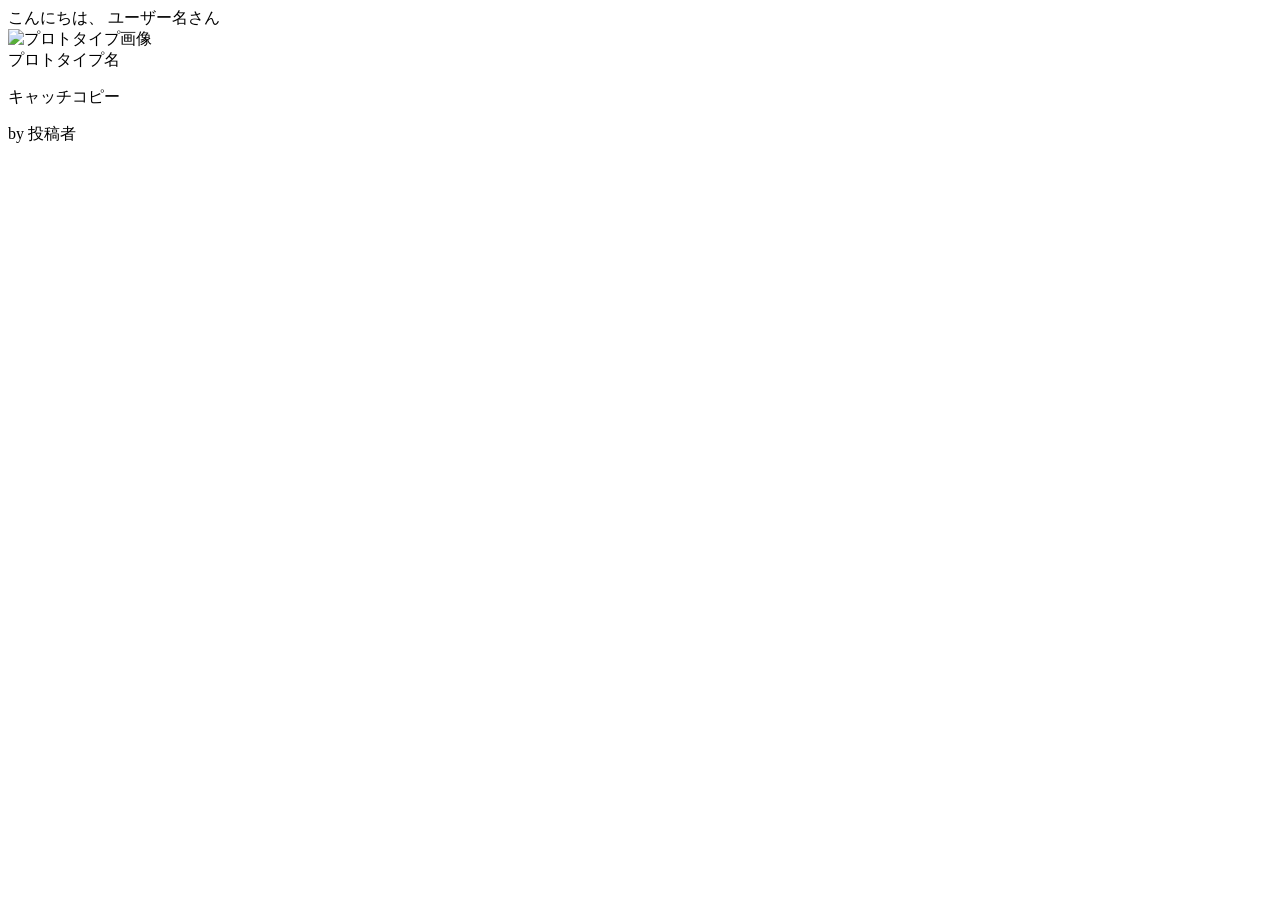
<file: src/main/resources/templates/prototypes/index.html>
<!DOCTYPE html>
<html xmlns:th="http://www.thymeleaf.org" lang="ja">
  <head>
    <meta charset="UTF-8">
    <title>ProtoSpace</title>
    <link th:href="@{/css/style.css}" rel="stylesheet" type="text/css">
  </head>
  <body>
    <main class="main">

      <div th:insert="~{header :: header}"></div>

      <div class="inner">
        
        <!--左上の挨拶メッセージ-->
        <div sec:authorize="isAuthenticated()" class="greeting">
          こんにちは、
          <a th:href="@{/users/{id}(id=${#authentication.principal.user.id})}" class="greeting__link" th:text="${#authentication.principal.nickname}">ユーザー名</a>さん
        </div>

        <div class="card__wrapper">
          <div class="card" th:each="prototype : ${prototypes}">
 
            <a th:href="@{/prototypes/detail/{prototypeId}(prototypeId=${prototype.id})}">
              <img th:src="@{/prototypes/image/{id}(id=${prototype.id})}" class="card__img" alt="プロトタイプ画像" />
            </a>
            
         <div class="card__body">
              <!--投稿内容-->
              <a th:href="@{#}" class="card__title" th:text="${prototype.title}">プロトタイプ名</a>
              
              <!--キャッチコピー-->
              <p class="card__summary" th:text="${prototype.catchcopy}">キャッチコピー</p>

              <!--投稿者名-->
              <a th:href="@{/users/{id}(id=${prototype.user.id})}" class="card__user" th:text="'by ' + ${prototype.user.userName}">by 投稿者</a>
            </div>

          </div>
        </div>
      </div>

      <div th:insert="~{footer :: footer}"></div>

    </main>
  </body>
</html>
</file>
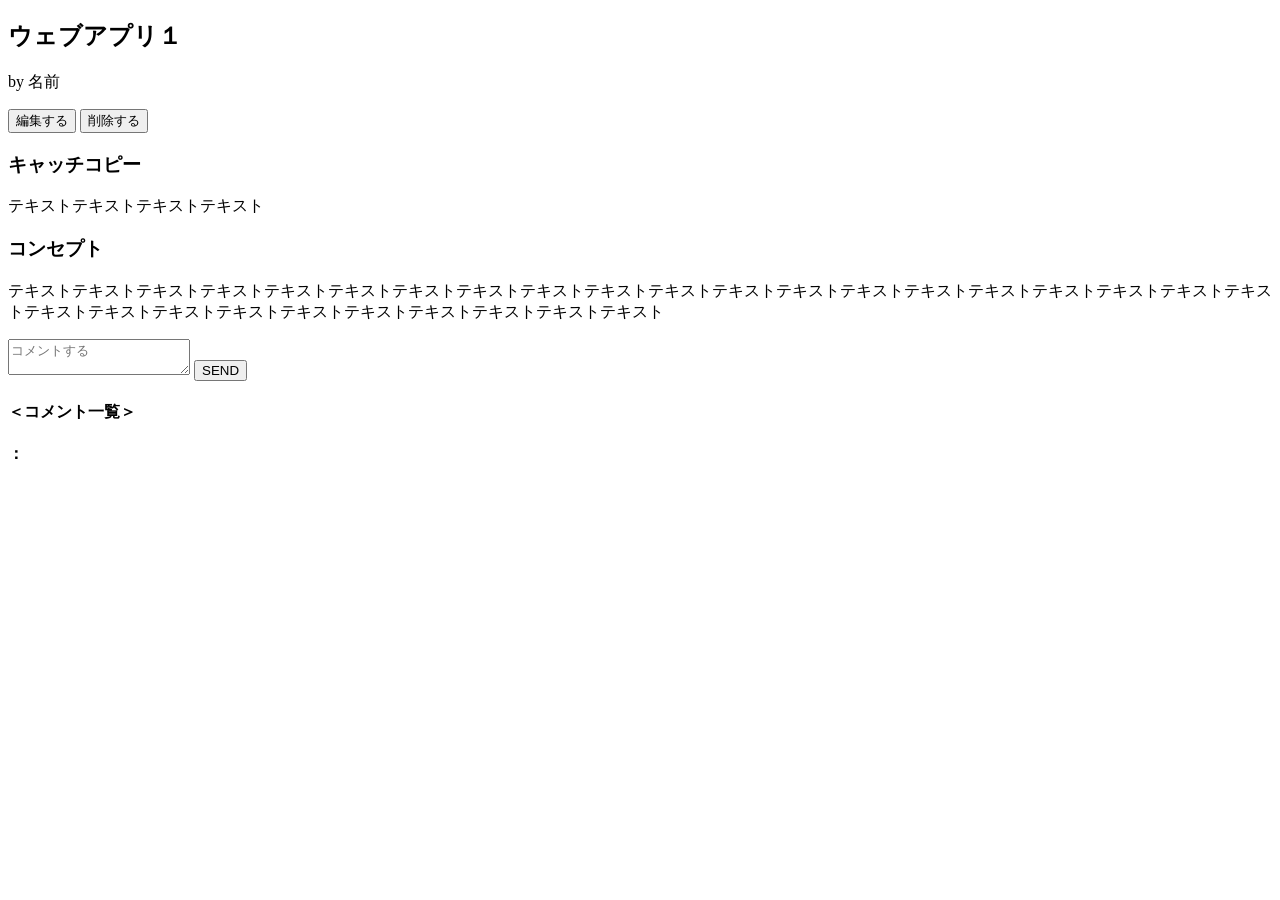
<file: src/main/resources/templates/prototypes/datail.html>
<!DOCTYPE html>
<html xmlns:th="http://www.thymeleaf.org" lang="ja">

  <head>
    <meta charset="UTF-8">
    <link th:href="@{/css/style.css}" rel="stylesheet" type="text/css">
    <title>ProtoSpace</title>
  </head>

  <body>
    <div th:insert="~{header :: header}"></div>

<main class="main-content">
  <div class="content_post" th:style="'background-image: url(' + (${prototype.image}) + ');'">

        <h2 class="proto-title" th:text="${prototype.title}">ウェブアプリ１</h2>

        <p class="proto-author">
           by <a th:href="@{/users/{id}(id=${prototype.userId})}" class="author-link" th:text="${prototype.authorName}">名前</a>
        </p>
        
          <div class="action-buttons">
               <button class="btn btn-outline">編集する</button>
               <button class="btn btn-outline">削除する</button>
          </div>

          <div class="proto-image-container">
                <div class="proto-image-placeholder"></div>
          </div>  

  <section class="proto-section">
    <h3 class="section-title">キャッチコピー</h3>
    <p class="section-text" th:text="${prototype.catchCopy}">テキストテキストテキストテキスト</p>
  </section>

  <section class="proto-section">
    <h3 class="section-title">コンセプト</h3>
    <p class="section-text concept-text" th:text="${prototype.concept}">
        テキストテキストテキストテキストテキストテキストテキストテキストテキストテキストテキストテキストテキストテキストテキストテキストテキストテキストテキストテキストテキストテキストテキストテキストテキストテキストテキストテキストテキストテキスト
    </p>
  </section>

    <div class="container">
    <div th:if="${#authorization.expression('isAuthenticated()')}">
      <div th:if="${errorMessages}" th:each="error : ${errorMessages}">
        <div th:text="${error.defaultMessage}"></div>
      </div>
      <form th:action="@{/prototypes/{prototypeId}/comment(prototypeId=${prototype.id})}" method="post" th:object="${commentForm}">
        <textarea id="text" th:field="*{text}" placeholder="コメントする" rows="2"></textarea>
        <input type="submit" value="SEND">
      </form>
    </div>
    <div th:if="${#authorization.expression('!isAuthenticated()')}"></div>

    <div class="comments">
      <h4>＜コメント一覧＞</h4>
      <div th:each="comment:${comments}">
        <p>
          <strong>
            <a th:href="@{/users/{userId}(userId=${comment.user.id})}" th:text="${comment.user.user_name}"></a>：
          </strong>
          <span th:text="${comment.text}"></span>
        </p>
      </div>
    </div>
  </div>
</div>


    <div th:insert="~{footer :: footer}"></div>

  </body>

</html>
</file>
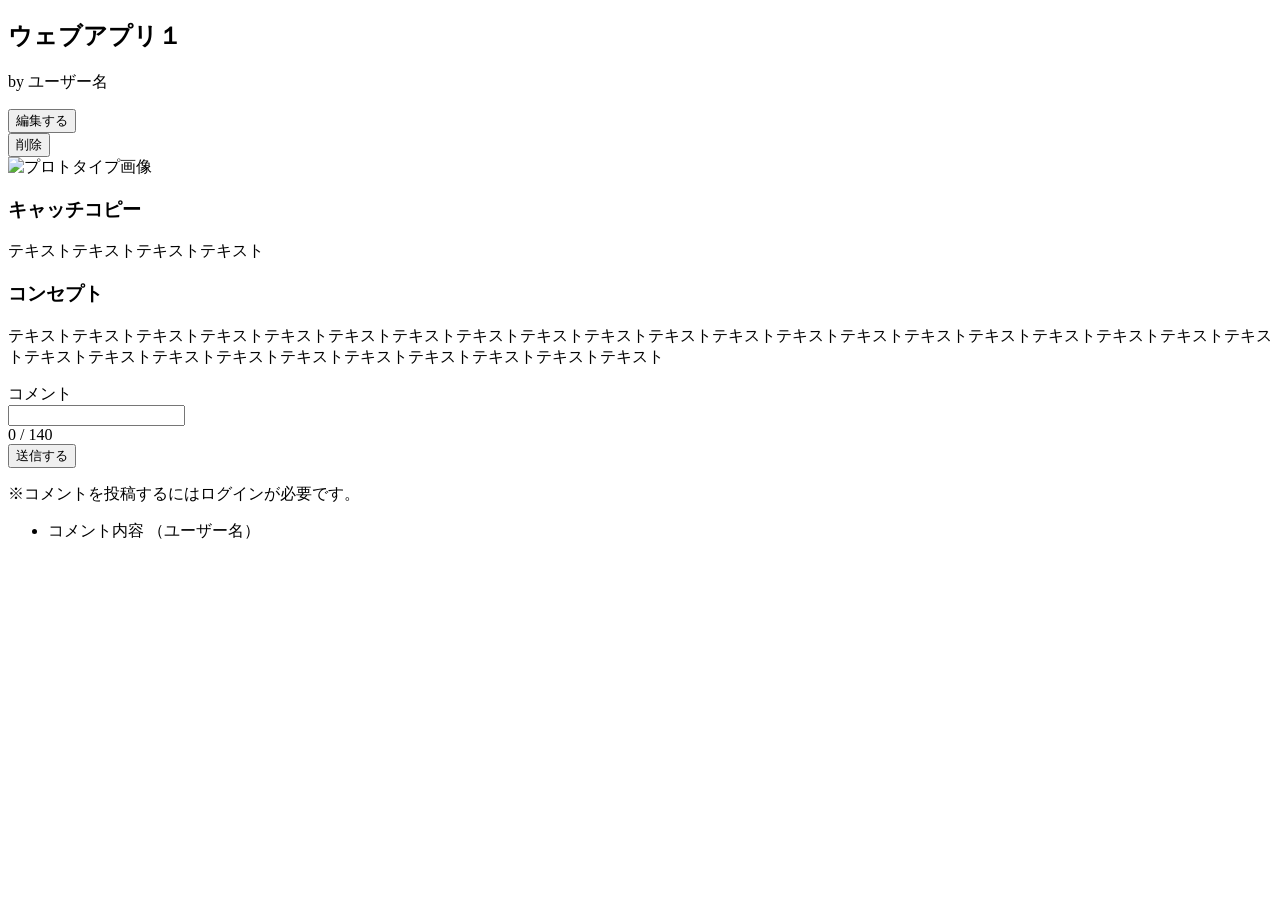
<file: src/main/resources/templates/prototypes/detail.html>
<!DOCTYPE html>
<html xmlns:th="http://www.thymeleaf.org" lang="ja">

<head>
  <meta charset="UTF-8">
  <link th:href="@{/css/style.css}" rel="stylesheet" type="text/css">
  <link th:href="@{/css/detail.css}" rel="stylesheet" type="text/css">
  <title>ProtoSpace</title>
</head>

<body>
  <div th:insert="~{header :: header}"></div>

  <main class="main-content">

    <h2 class="proto-title" th:text="${prototype.title}">ウェブアプリ１</h2>


    <p class="proto-author">
      by <a th:href="@{/users/{id}(id=${prototype.userId})}" class="author-link"
        th:text="${prototype.user.userName}">ユーザー名</a>
    </p>

    <div class="action-buttons"
      th:if="${#authorization.expression('isAuthenticated()') and #authentication?.principal.getId() == prototype.user.id}">
      <form th:action="@{/prototypes/edit/{id}(id=${prototype.id})}" th:method="get">
        <button type="submit" class="btn btn-outline">編集する</button>
      </form>

      <form th:action="@{/prototypes/{prototypeId}/delete(prototypeId=${prototype.id})}" th:method="post"
        onsubmit="return confirm('本当にこのプロトタイプを削除しますか？\n（この操作は取り消せません）');">
        <input type="submit" class="delete-btn btn btn-outline" value="削除">
      </form>
    </div>

    <div class="content_post">
      <img th:src="@{/prototypes/image/{id}(id=${prototype.id})}" class="prototype-detail-img" alt="プロトタイプ画像" />
    </div>




    <div class="proto-image-container">
      <div class="proto-image-placeholder"></div>
    </div>

    <section class="proto-section">
      <h3 class="section-title">キャッチコピー</h3>
      <p class="section-text" th:text="${prototype.catchcopy}">テキストテキストテキストテキスト</p>
    </section>

    <section class="proto-section">
      <h3 class="section-title">コンセプト</h3>
      <p class="section-text concept-text" th:text="${prototype.concept}">
        テキストテキストテキストテキストテキストテキストテキストテキストテキストテキストテキストテキストテキストテキストテキストテキストテキストテキストテキストテキストテキストテキストテキストテキストテキストテキストテキストテキストテキストテキスト
      </p>
    </section>

    <div class="comment-container">

      <div th:if="${#authorization.expression('isAuthenticated()')}" class="comment-form-box">
        <div th:if="${errorMessages}" th:each="error : ${errorMessages}" class="error-message">
          <p th:text="${error.defaultMessage}"></p>
        </div>

        <form th:action="@{/prototypes/{prototypeId}/comment(prototypeId=${prototype.id})}" method="post"
          th:object="${commentForm}">
          <label for="text" class="comment-label">コメント</label>
          <div class="input-group">
            <input type="text" id="comment_input" th:field="*{text}" class="comment-input" maxlength="140" />

            <div class="counter-container">
              <span id="char_count">0</span> / 140
            </div>
          </div>
          <button type="submit" id="comment_submit" class="comment-submit-btn">送信する</button>
        </form>
      </div>

      <div th:if="${#authorization.expression('!isAuthenticated()')}">
        <p class="login-prompt">※コメントを投稿するにはログインが必要です。</p>
      </div>

      <div class="comments-list">
        <ul>
          <li th:each="comment : ${comments}" class="comment-item">
            <span th:text="${comment.text}" class="comment-text">コメント内容</span>
            <a th:href="@{/users/{userId}(userId=${comment.user.id})}" th:text="'（' + ${comment.user.userName} + '）'"
              class="comment-user-link">（ユーザー名）</a>
          </li>
        </ul>
      </div>

    </div>

    <div th:insert="~{footer :: footer}"></div>

    <script th:src="@{/js/comment.js}"></script>

</body>


</html>
</file>
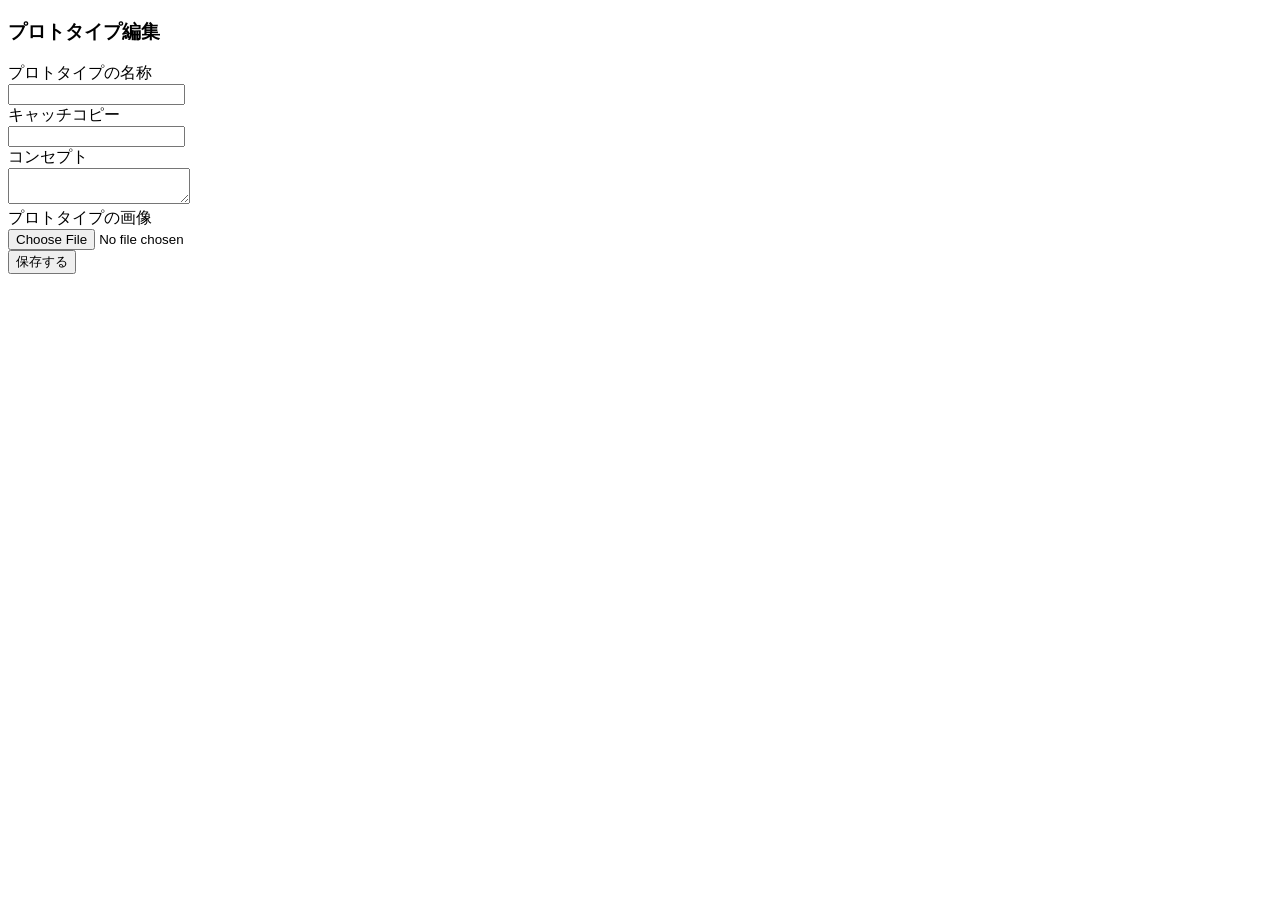
<file: src/main/resources/templates/prototypes/edit.html>
<!DOCTYPE html>
<html xmlns:th="http://www.thymeleaf.org" lang="ja">
<head>
  <meta charset="UTF-8">
  <title>PROTO SPACE</title>
  <link th:href="@{/css/style.css}" rel="stylesheet" type="text/css">
  <link th:href="@{/css/new.css}" rel="stylesheet" type="text/css">
</head>
<body>

  <div th:insert="~{header :: header}"></div>

  <div class="contents row">
    <div class="container">
      <h3>プロトタイプ編集</h3>
      
      <form th:action="@{/prototypes/edit/{id}(id=${prototypeForm.id})}" th:method="post" th:object="${prototypeForm}" enctype="multipart/form-data">
        
        <input type="hidden" th:field="*{id}">
        
        <div class="field">
          <label>プロトタイプの名称</label><br>
          <input type="text" th:field="*{title}" class="form__text" /><br>
        </div>

        <div class="field">
          <label>キャッチコピー</label><br>
          <input type="text" th:field="*{catchcopy}" class="form__text" /><br>
        </div>

        <div class="field">
          <label>コンセプト</label><br>
          <textarea th:field="*{concept}" class="form__text"></textarea><br>
        </div>

        <div class="field">
          <label>プロトタイプの画像</label><br>
          <input type="file" th:field="*{image}" id="prototype_image" /><br>
        </div>
        
        <div class="actions">
          <input type="submit" value="保存する" />
        </div>
        
      </form>
    </div>
  </div>

  <div th:insert="~{footer :: footer}"></div>

</body>
</html>
</file>
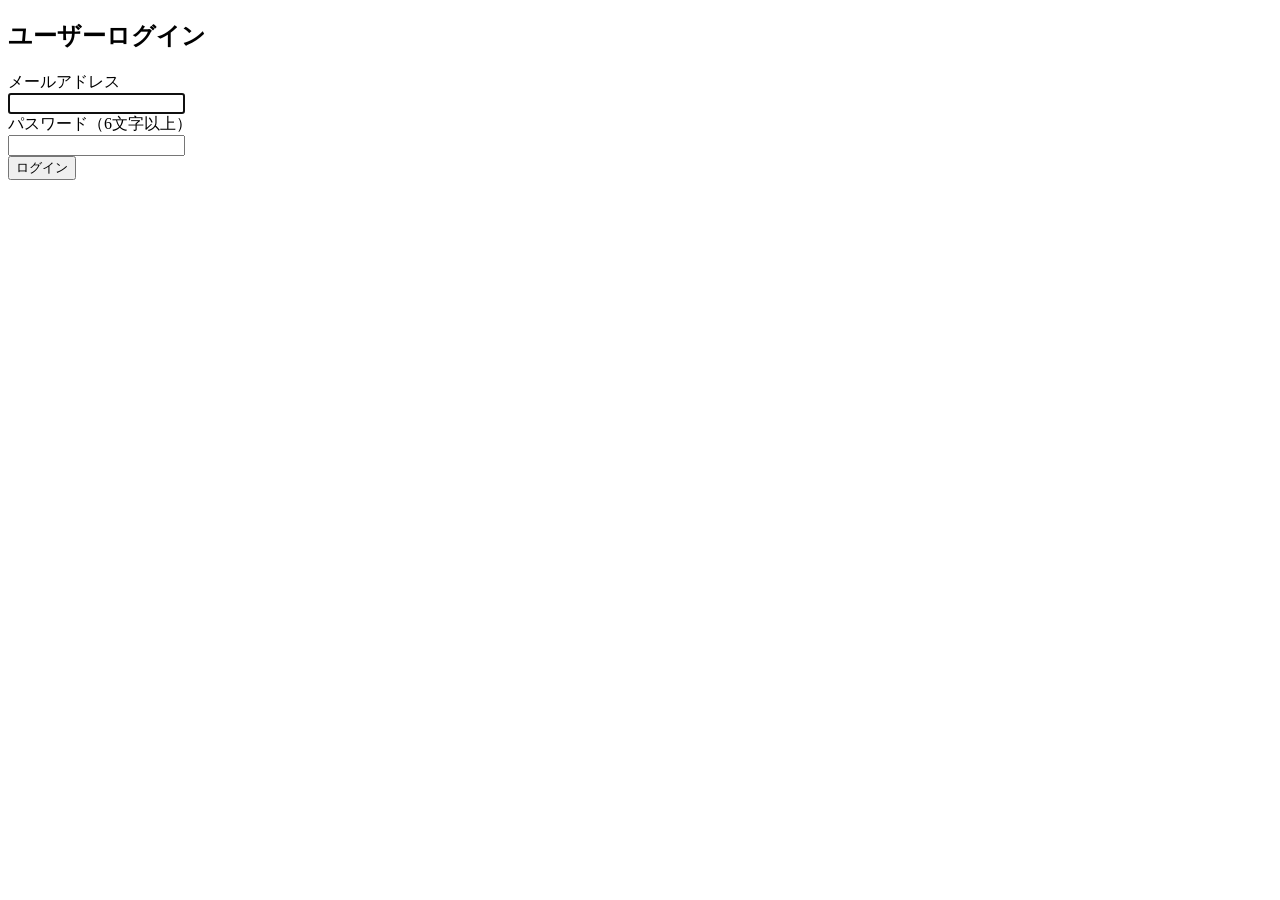
<file: src/main/resources/templates/users/login.html>
<!DOCTYPE html>
<html xmlns:th="http://www.thymeleaf.org" lang="ja">
<head>
    <meta charset="UTF-8">
    <link th:href="@{/css/style.css}" rel="stylesheet" type="text/css">
    <title>ProtoSpace</title>
</head>

<body>

<div th:insert="~{header :: header}"></div>

<div class="main">
  <div class="inner">
    <div class="form__wrapper">
      <h2 class="page-heading">ユーザーログイン</h2>
      <form th:method="post" th:action="@{/login}" >
        <div class="field">
          <label>メールアドレス</label><br />
          <input type="text" id="email" name="email" autofocus="autofocus" required="required" />
        </div>

        <div class="field">
          <label>パスワード（6文字以上）</label><br />
          <input type="password" name="password" required="required" autocomplete="off" />
        </div>

        <div class="actions">
          <input type="submit" name="commit" value="ログイン" class="form__btn" data-disable-with="ログイン" />
        </div>
      </form>
    </div>
  </div>
</div>

<div th:insert="~{footer :: footer}"></div>

</body>
</html>
</file>
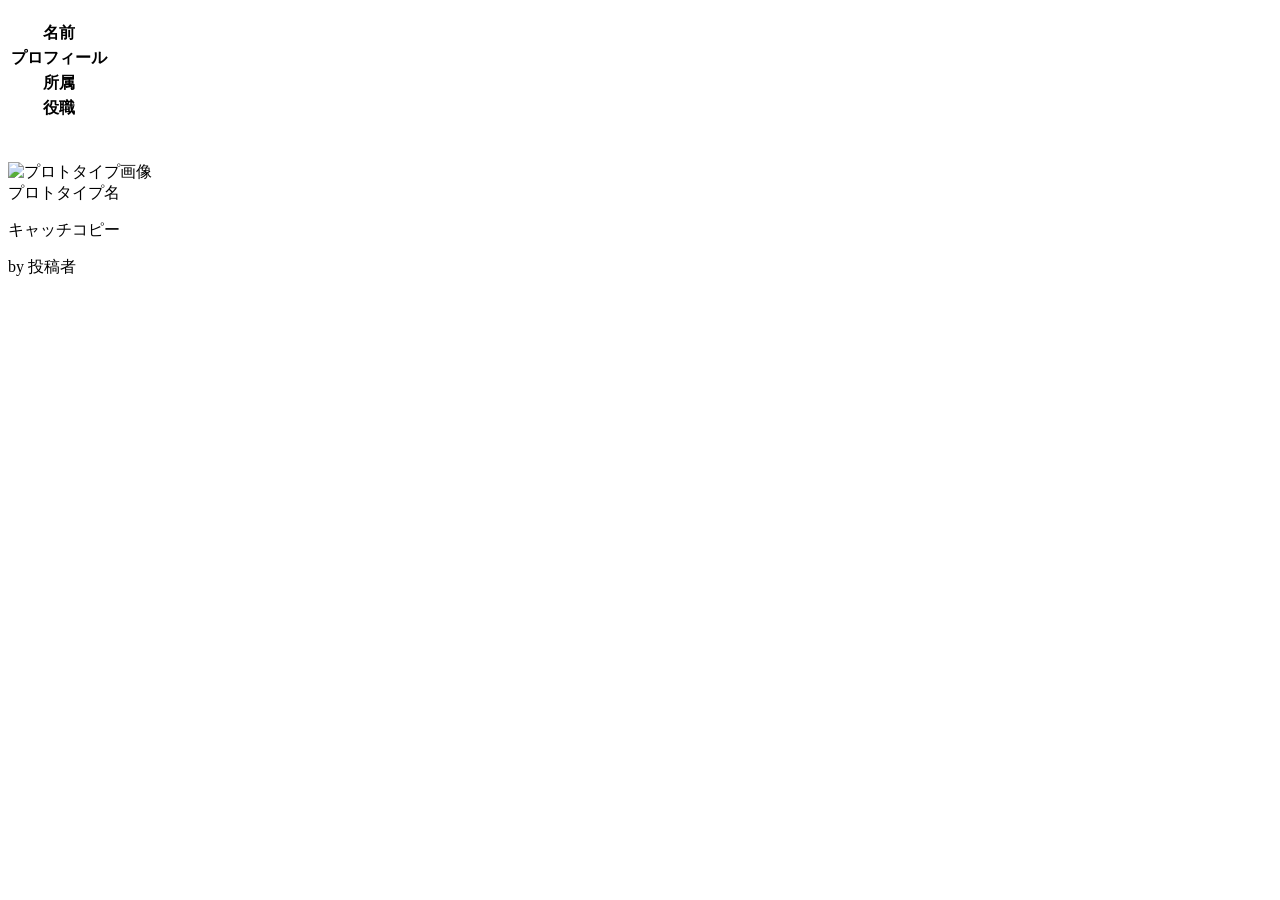
<file: src/main/resources/templates/users/mypage.html>
<!DOCTYPE html>
<html xmlns:th="http://www.thymeleaf.org" lang="ja">

  <head>
    <meta charset="UTF-8">
    <link th:href="@{/css/style.css}" rel="stylesheet" type="text/css">
    <title>ProtoSpace</title>
  </head>

  <body>
    <main class="main">

      <div th:insert="~{header :: header}"></div>

      <div class="inner">
        
        <h2 class="greeting" th:text="${user.userName} +'さんの情報' "></h2>

        <table class="user-info-table">
          <tr>
            <th>名前</th>
            <td th:text="${user.userName}"></td>
          </tr>
          <tr>
            <th>プロフィール</th>
            <td th:text="${user.profile}"></td>
          </tr>
          <tr>
            <th>所属</th>
            <td th:text="${user.team}"></td>
          </tr>
          <tr>
            <th>役職</th>
            <td th:text="${user.jobTitle}"></td>
          </tr>
        </table>

        <h2 class="greeting" style="margin-top: 40px;" th:text="${user.userName} +'さんのプロトタイプ' "></h2>

        <div class="card__wrapper">
          <div class="card" th:each="prototype : ${prototypes}">
            
            <a th:href="@{/prototypes/detail/{prototypeId}(prototypeId=${prototype.id})}">
              <img th:src="@{/prototypes/image/{id}(id=${prototype.id})}" class="card__img" alt="プロトタイプ画像" />
            </a>

            <div class="card__body">
              <a th:href="@{/prototypes/detail/{prototypeId}(prototypeId=${prototype.id})}" class="card__title" th:text="${prototype.title}">プロトタイプ名</a>
              
              <p class="card__summary" th:text="${prototype.catchcopy}">キャッチコピー</p>
              
              <a th:href="@{/users/{id}(id=${prototype.user.id})}" class="card__user" th:text="'by ' + ${prototype.user.userName}">by 投稿者</a>
            </div>

          </div>
        </div>

      </div>

      <div th:insert="~{footer :: footer}"></div>

    </main>
  </body>
</html>
</file>
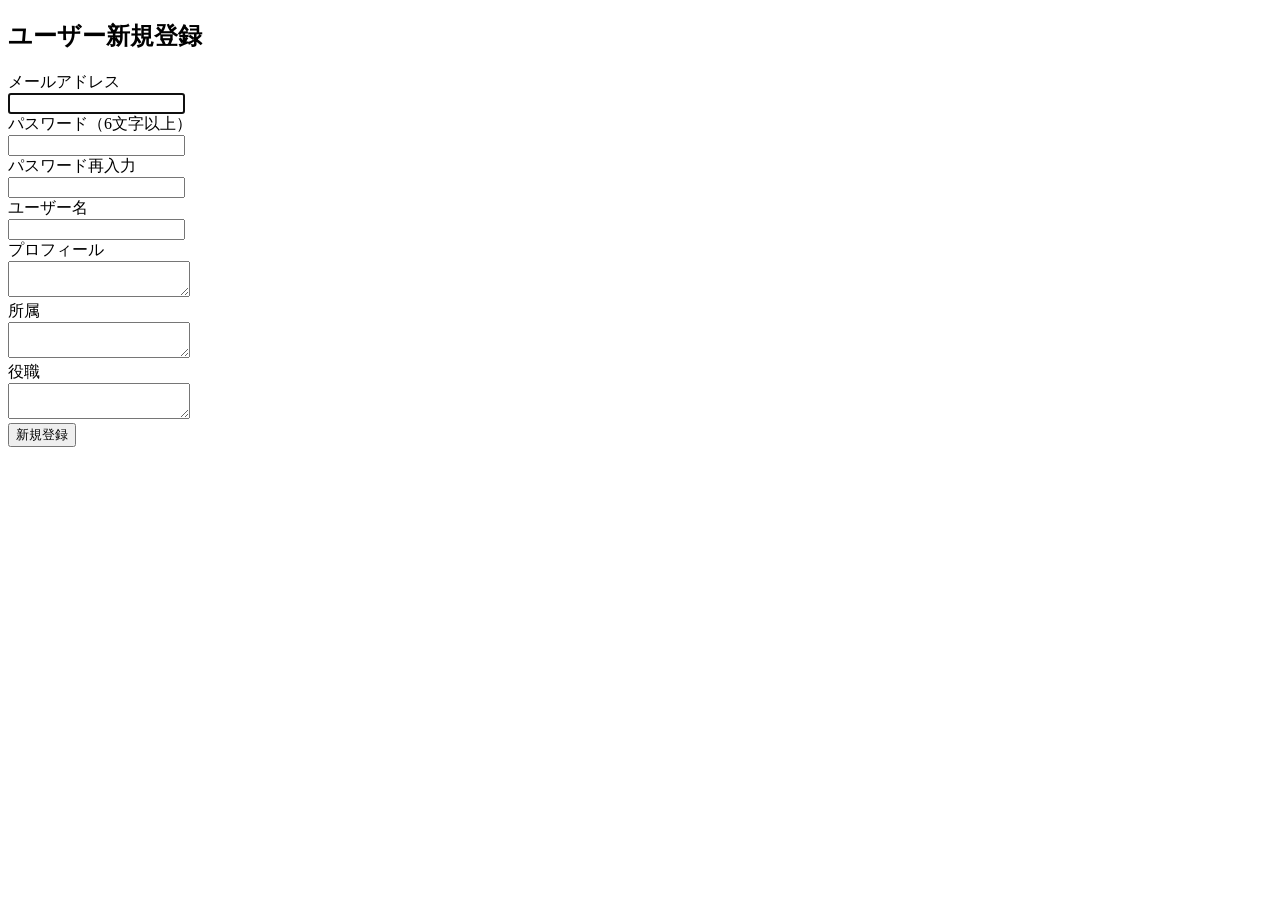
<file: src/main/resources/templates/users/signUp.html>
<!DOCTYPE html>
<html lang="ja" xmlns:th="http://www.thymeleaf.org">
  <head>
    <meta charset="UTF-8" />
    <meta name="viewport" content="width=device-width, initial-scale=1.0" />
    <title>ProtoSpace</title>
    
    <script th:src="@{/packs/js/application.js}"></script>
    <link rel="stylesheet" th:href="@{/css/signUp.css}" media="all" />
    <link href="https://fonts.googleapis.com/css?family=Noto+Sans+JP:400,700,900&display=swap" rel="stylesheet">
  </head>
  
  <body>
    
  <div th:insert="~{header :: header}"></div>

    <div class="main">
      <div class="inner">
        <div class="form__wrapper">
          <h2 class="page-heading">ユーザー新規登録</h2>
          
          <form th:action="@{/user}" th:object="${userForm}" method="post">
            
            <div class="field">
              <label for="email">メールアドレス</label><br />
              <input autofocus="autofocus" autocomplete="email" type="email" th:field="*{email}" id="email" />
            </div>
            
            <div class="field">
              <label for="password">パスワード（6文字以上）</label><br />
              <input autocomplete="new-password" type="password" th:field="*{password}" id="password" />
            </div>
            
            <div class="field">
              <label for="password_confirmation">パスワード再入力</label><br />
              <input autocomplete="off" type="password" th:field="*{passwordConfirmation}" id="password_confirmation" />
            </div>
            
            <div class="field">
              <label for="user_name">ユーザー名</label><br />
              <input type="text" th:field="*{userName}" id="user_name" />
            </div>
            
            <div class="field">
              <label for="profile">プロフィール</label><br />
              <textarea class="form__text" th:field="*{profile}" id="profile"></textarea>
            </div>
            
            <div class="field">
              <label for="team">所属</label><br />
              <textarea class="form__text" th:field="*{team}" id="team"></textarea>
            </div>
            
            <div class="field">
              <label for="job_title">役職</label><br />
              <textarea class="form__text" th:field="*{jobTitle}" id="job_title"></textarea>
            </div>
            
            <div class="actions">
              <input type="submit" value="新規登録" class="form__btn" />
            </div>
          </form>
          
        </div>
      </div>
    </div>

  <div th:insert="~{footer :: footer}"></div>

  </body>
</html>
</file>
